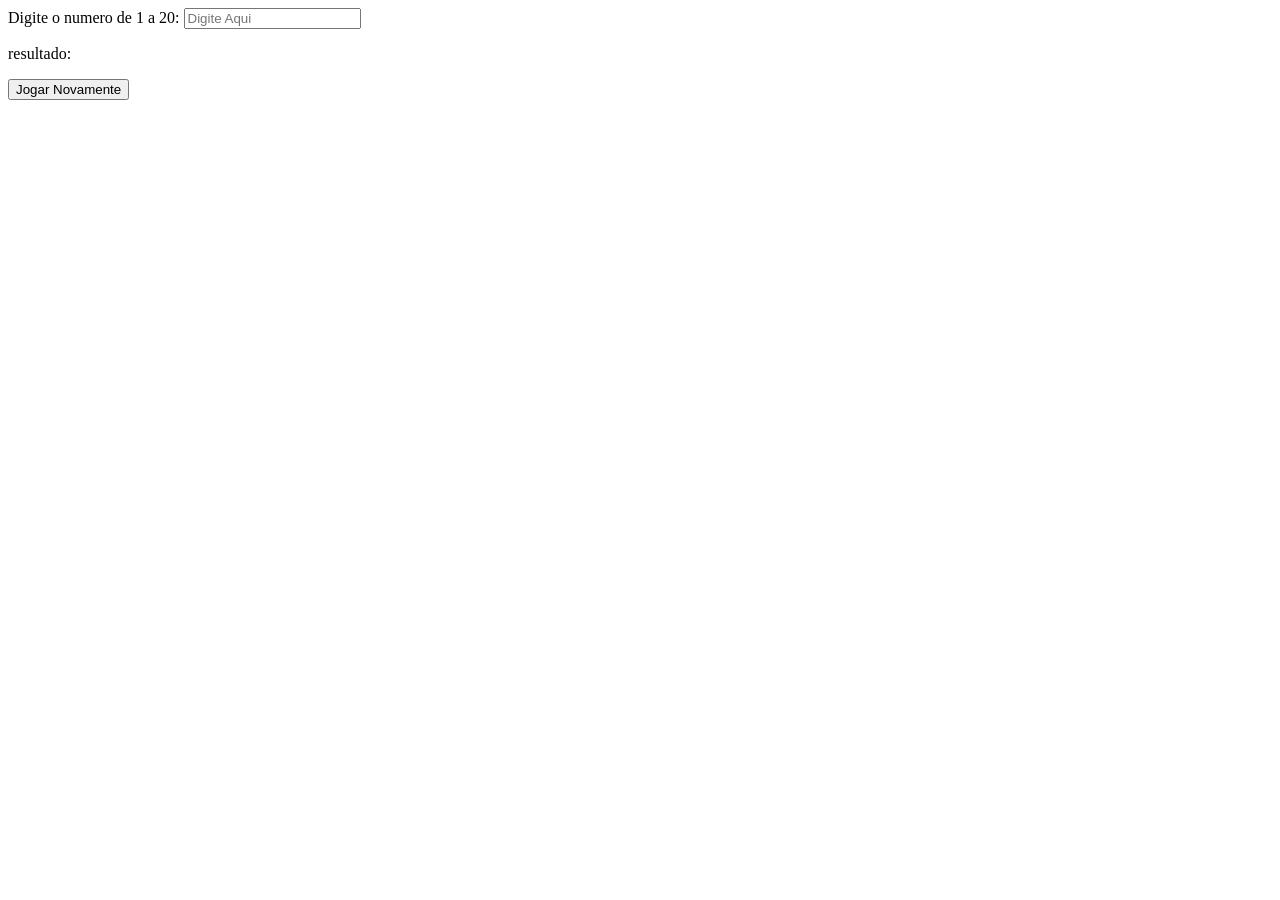
<file: atividade2/num_aleatorio/index.html>
<!DOCTYPE html>
<html lang="pt-br">
<head>
    <meta charset="UTF-8">
    <meta name="viewport" content="width=device-width, initial-scale=1.0">
    <title>adivinha</title>
</head>
<body>
    <label for="CampoTexto">Digite o numero de 1 a 20: </label>
    <input type="int" placeholder="Digite Aqui" id="campo">
    <p>resultado: <span id="resultado"></span></p>    
    <button id="btnreiniciar">Jogar Novamente</button>
    

    <script src="script.js"></script>
</body>
</html>
</file>
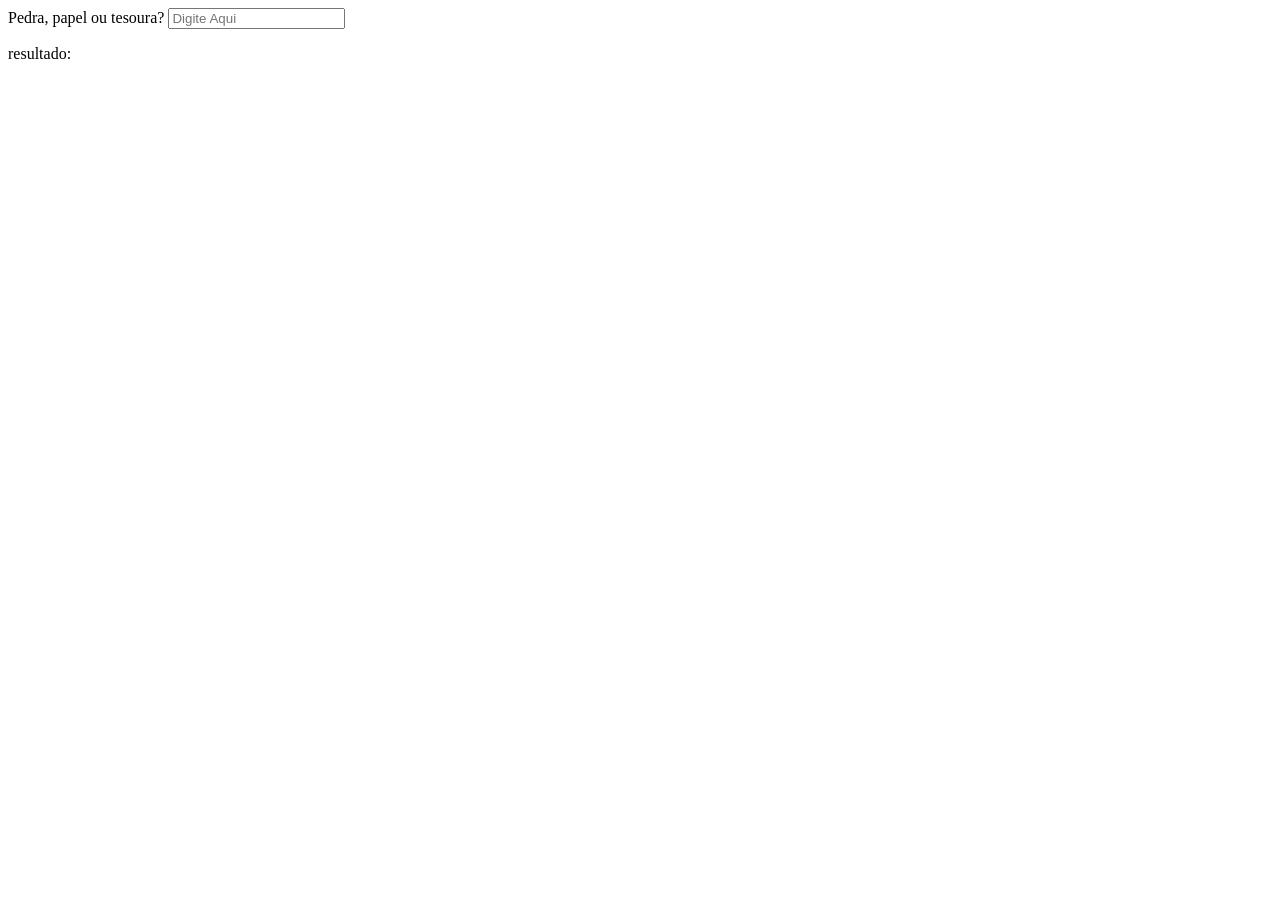
<file: atividade2/pedra_papel/index.html>
<!DOCTYPE html>
<html lang="pt-br">
<head>
    <meta charset="UTF-8">
    <meta name="viewport" content="width=device-width, initial-scale=1.0">
    <title>PPT</title>
</head>
<body>
    <label for="CampoTexto">Pedra, papel ou tesoura? </label>
    <input type="text" placeholder="Digite Aqui" id="campo">
    <p>resultado: <span id="resultado"></span></p>    
    
    <script src="script.js"></script>
</body>
</html>
</file>
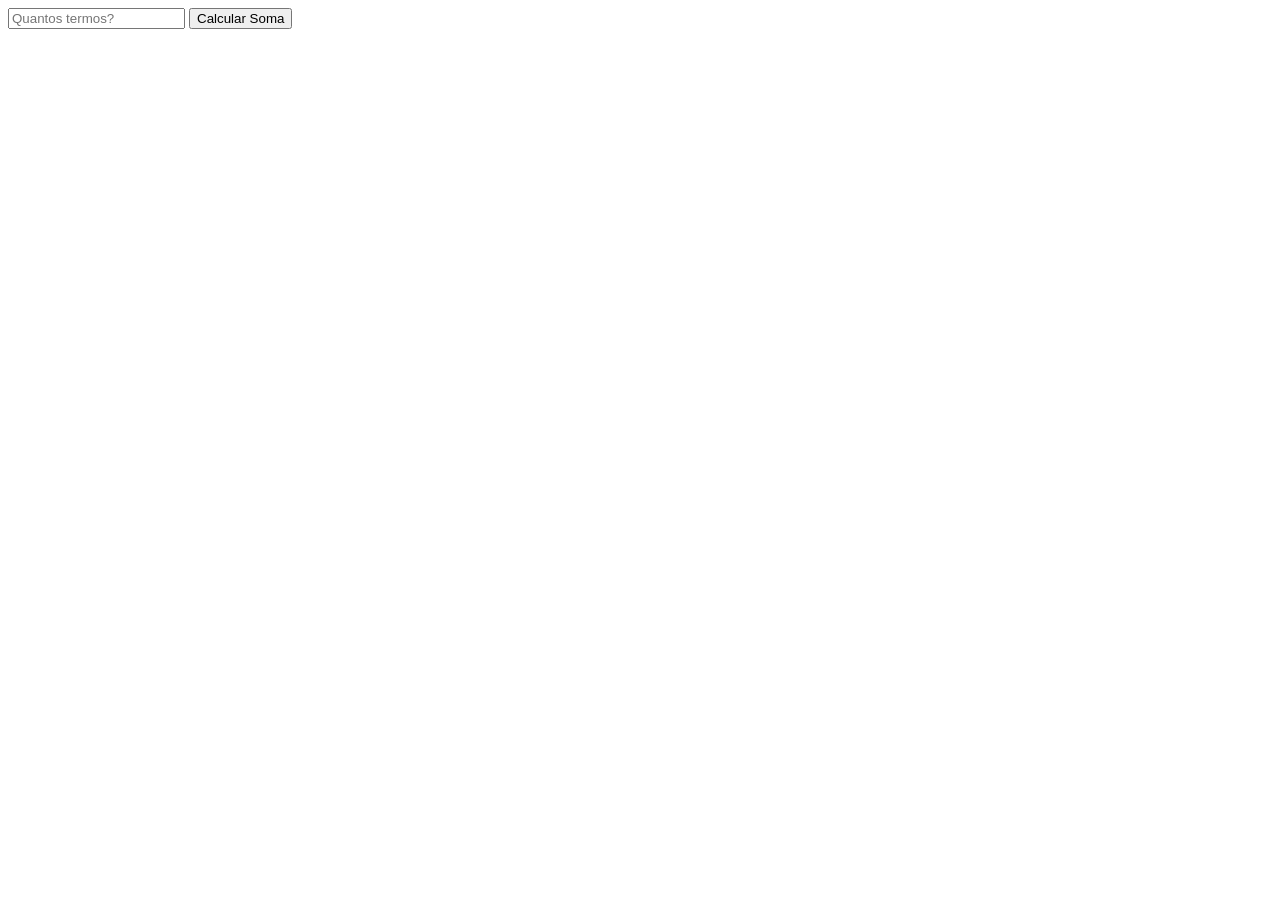
<file: atividade2/soma/index.html>
<!DOCTYPE html>
<html lang="pt-br">
<head>
    <meta charset="UTF-8">
    <meta name="viewport" content="width=device-width, initial-scale=1.0">
    <title>soma</title>
</head>
<body>
       <input type="number" id="termos" placeholder="Quantos termos?">
    <button onclick="calcularSerie()">Calcular Soma</button>

    <div id="expressao"></div>
    <div id="resultado"></div>
    
    <script src="script.js"></script>
</body>
</html>
</file>
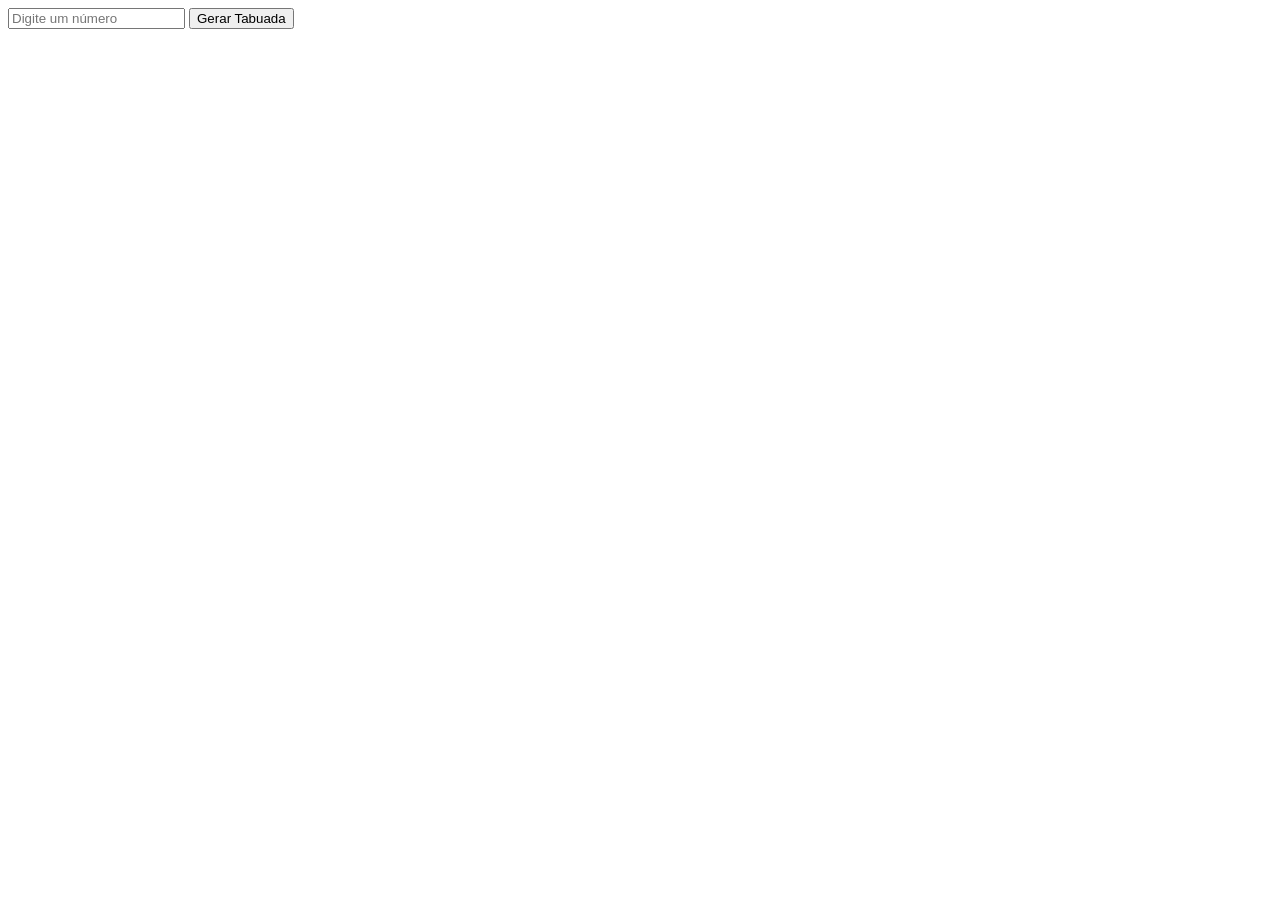
<file: atividade2/tabuada/index.html>
<!DOCTYPE html>
<html lang="en">
<head>
    <meta charset="UTF-8">
    <meta name="viewport" content="width=device-width, initial-scale=1.0">
    <title>tabuada</title>
</head>
<body>
    <input type="number" id="numeroDigitado" placeholder="Digite um número">
    <button onclick="gerarTabuada()">Gerar Tabuada</button>

    <!-- Onde o resultado vai aparecer -->
    <div id="resultado"></div>

    <script src="script.js"></script>

</body>
</html>
</file>
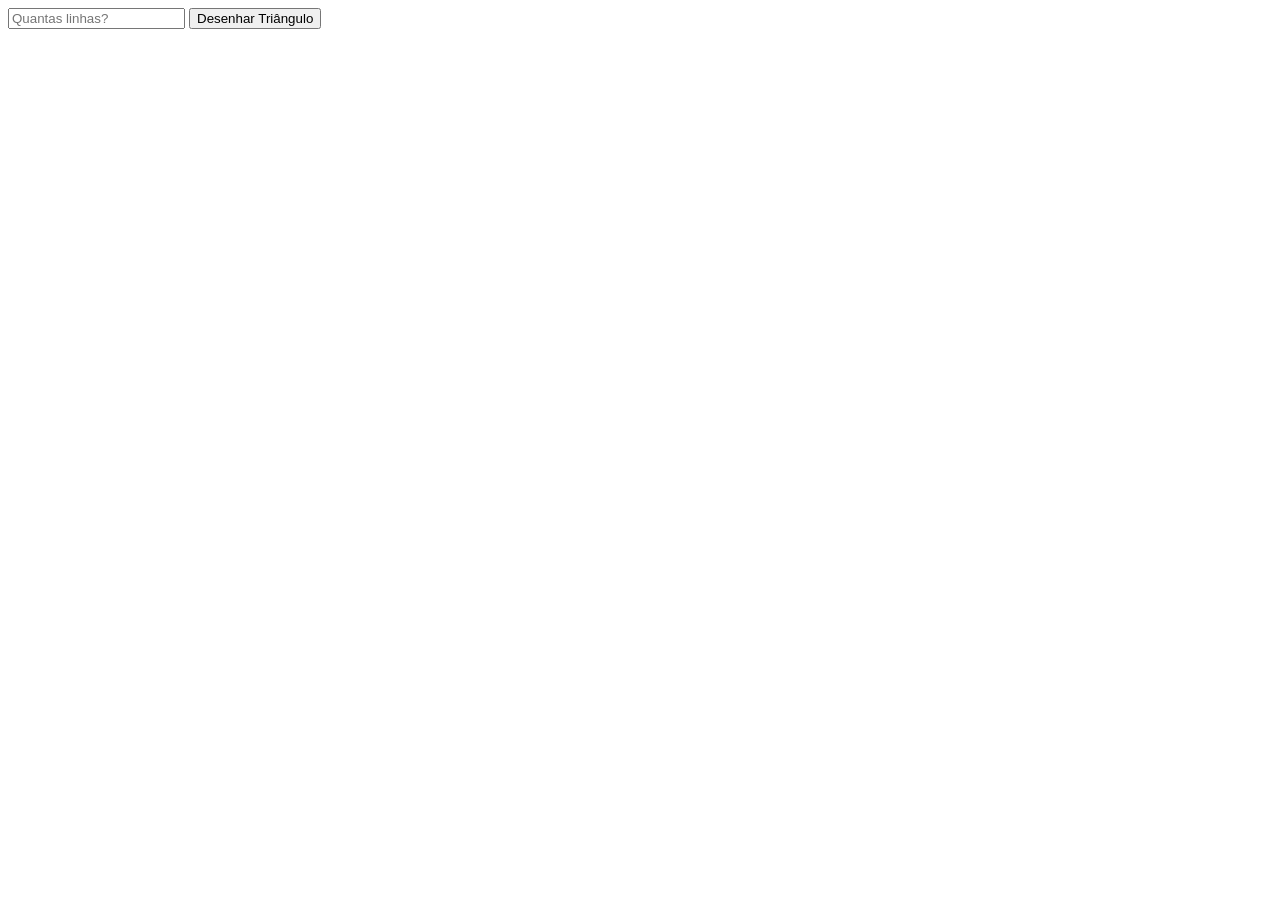
<file: atividade2/triangulo/index.html>
<!DOCTYPE html>
<html lang="en">
<head>
    <meta charset="UTF-8">
    <meta name="viewport" content="width=device-width, initial-scale=1.0">
    <title>triangulo</title>
</head>
<body>
    
    <input type="number" id="qtdLinhas" placeholder="Quantas linhas?">
    <button onclick="desenharTriangulo()">Desenhar Triângulo</button>
    <pre id="painel"></pre> 

    <script src="script.js"></script>

</body>
</html>
</file>
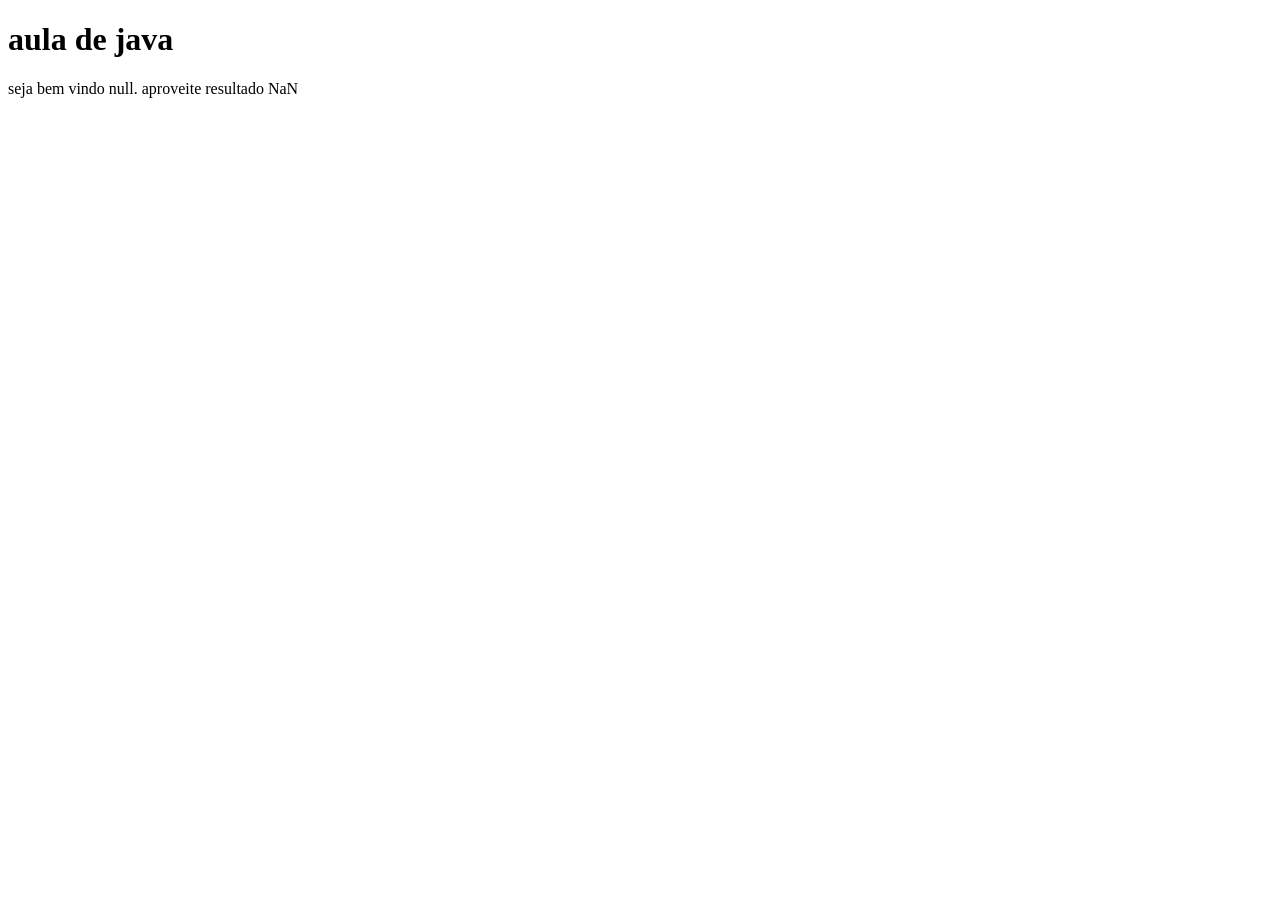
<file: conteudos/aula02/index.html>
<!DOCTYPE html>
<html lang="en">
<head>
    <meta charset="UTF-8">
    <meta name="viewport" content="width=device-width, initial-scale=1.0">
    <title>Document</title>
</head>
<body>
    <h1>aula de java</h1>

    <script src="script.js"></script>
</body>
</html>
</file>
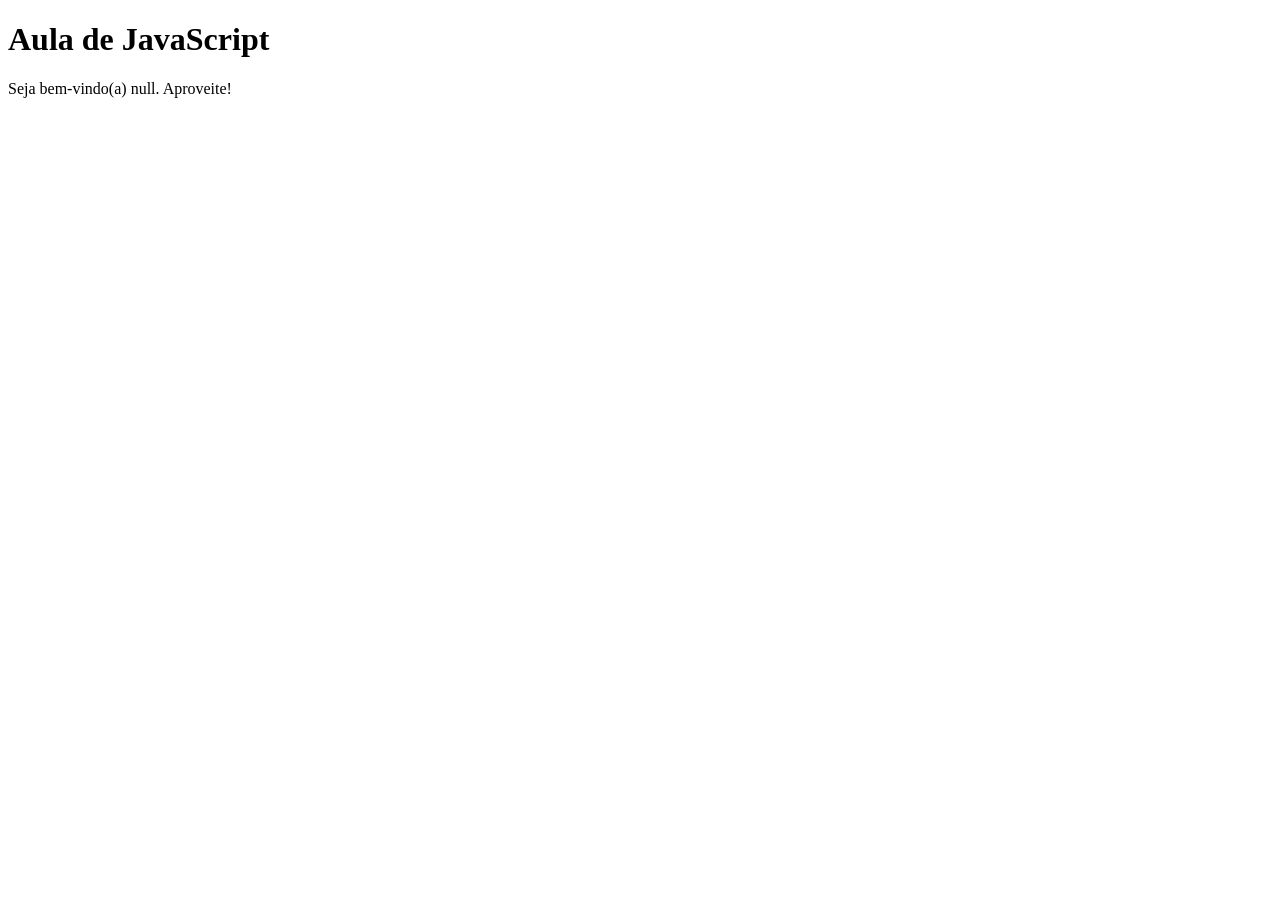
<file: conteudos/aula_01/index.html>
<!DOCTYPE html>
<html lang="pt-br">
<head>
    <meta charset="UTF-8">
    <meta name="viewport" content="width=device-width, initial-scale=1.0">
    <title>Document</title>
</head>
<body>
    <h1>Aula de JavaScript</h1>
    <!--
        <script>
        alert("Olá mundo!");
        console.log("Teste em javascript");
    </script>
    -->

    <script src="script.js"></script>
</body>
</html>
</file>
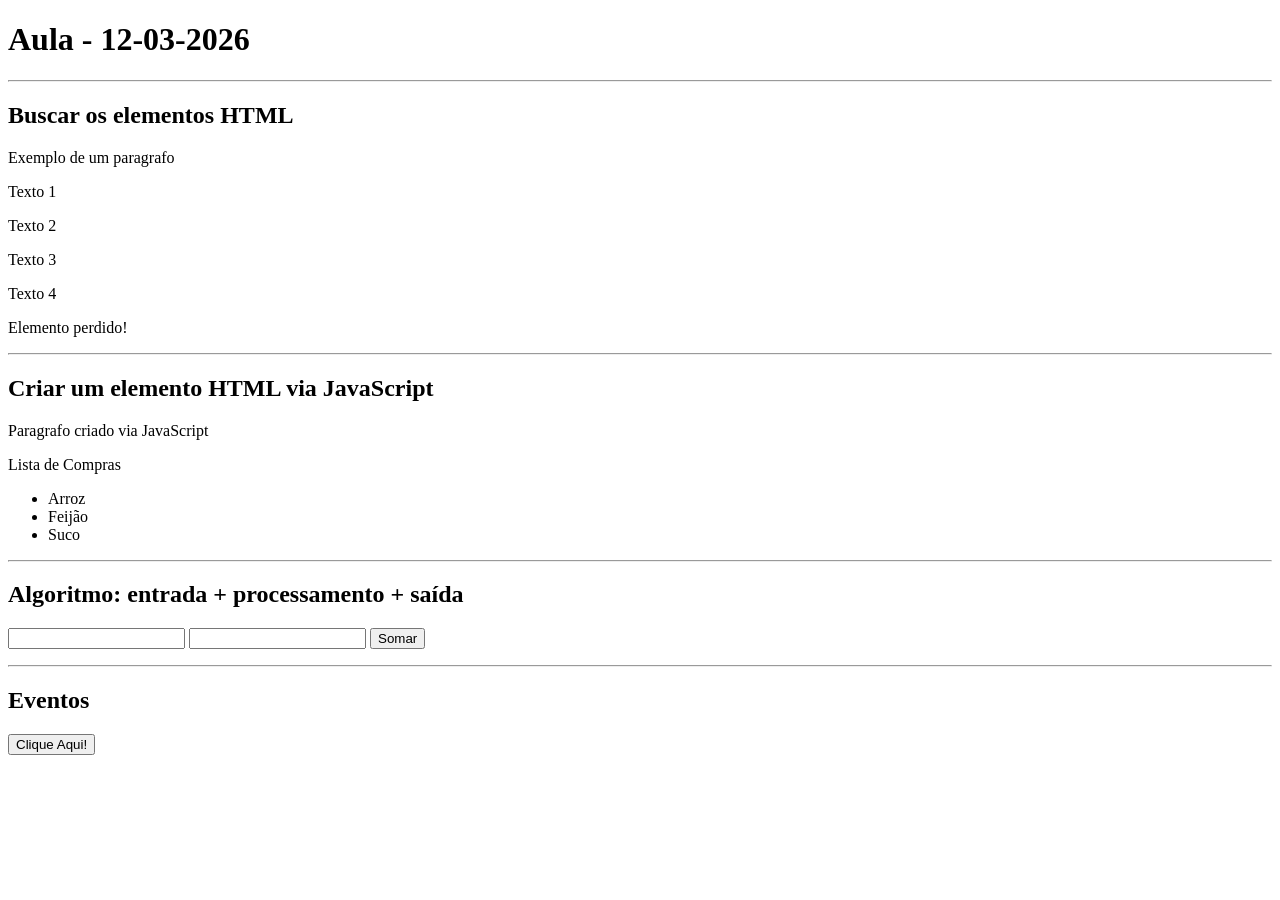
<file: conteudos/aula_02/index.html>
<!DOCTYPE html>
<html lang="pt-br">
<head>
    <meta charset="UTF-8">
    <meta name="viewport" content="width=device-width, initial-scale=1.0">
    <title>Document</title>
</head>
<body>
    <h1>Aula - 12-03-2026</h1>
    <hr>
    <h2>Buscar os elementos HTML</h2>
   
    <p id="paragrafo">Exemplo de um paragrafo</p>

    <p class="paragrafo">Texto 1</p>
    <p class="paragrafo">Texto 2</p>
    <p class="paragrafo">Texto 3</p>
    <p class="paragrafo">Texto 4</p>

    <p>Elemento perdido!</p>
    <hr>    
    <h2>Criar um elemento HTML via JavaScript</h2>
    <div id="elemento"></div>

    <p>Lista de Compras</p>
    <div id="lista"></div>

    <hr>
    <h2>Algoritmo: entrada + processamento + saída</h2>
    <input type="number" id="num1">
    <input type="number" id="num2">
    <button onclick="somar()">Somar</button>
    <p id="resultado"></p>

    <hr>
    <h2>Eventos</h2>
    <button id="botao1">Clique Aqui!</button>
    
    <script src="script.js"></script>
</body>
</html>
</file>
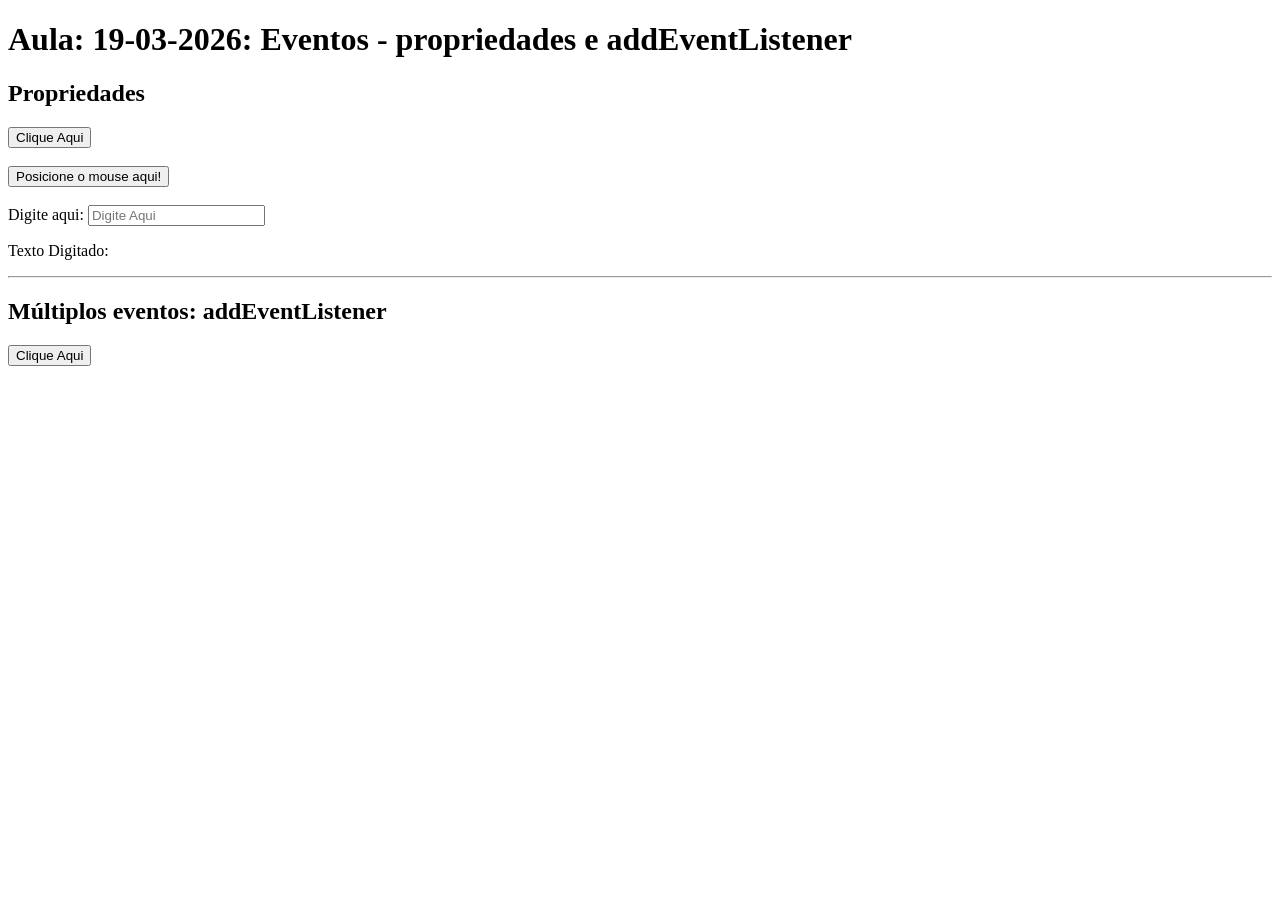
<file: conteudos/aula_03/index.html>
<!DOCTYPE html>
<html lang="pt-br">
<head>
    <meta charset="UTF-8">
    <meta name="viewport" content="width=device-width, initial-scale=1.0">
    <title>Document</title>
</head>
<body>
    <h1>Aula: 19-03-2026: Eventos - propriedades e addEventListener</h1>

    <h2>Propriedades</h2>
    <button id="botao1">Clique Aqui</button><br><br>
    <button id="botao2">Posicione o mouse aqui!</button>
    <br><br>
    <label for="CampoTexto">Digite aqui:</label>
    <input type="text" placeholder="Digite Aqui" id="campo">
    <p>Texto Digitado: <span id="resultado"></span></p>

    <hr>
    <h2>Múltiplos eventos: addEventListener</h2>
    <button id="botao3">Clique Aqui</button>
    <p id="mensagem1"></p>
    <p id="mensagem2"></p>

    <script src="script.js"></script>
    
</body>
</html>
</file>
